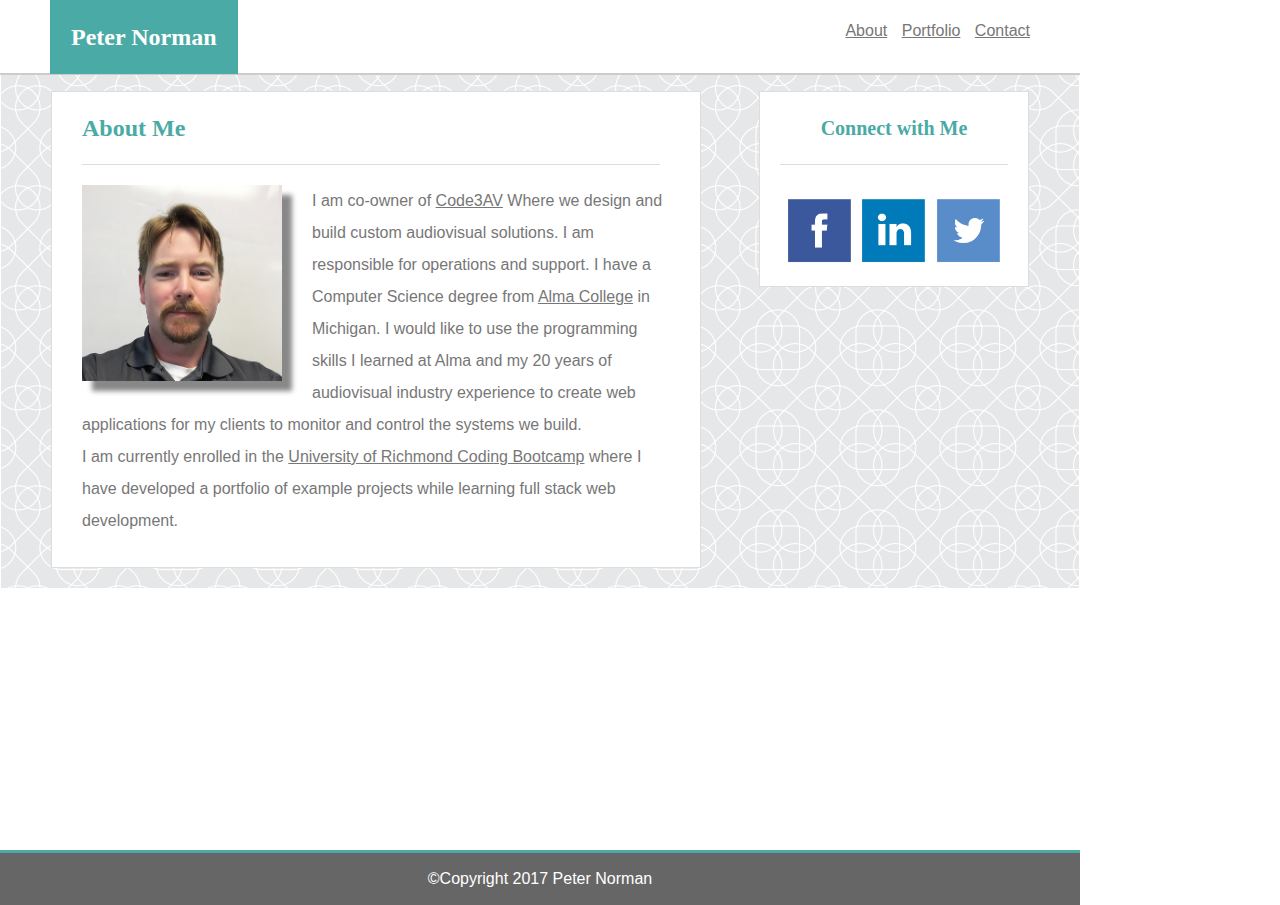
<file: index.html>
<!DOCTYPE html>
<html lang="en-us">

<head>
  <meta charset="UTF-8">
  <meta name="viewport" content="width=device-width, initial-scale=1">
  <title>About Me</title>
  <link rel="stylesheet" type="text/css" href="assets/css/reset.css">
  <link rel="stylesheet" type="text/css" href="assets/css/style.css">
</head>

<body>
<div class="content">
  <div class="content-inside">
    <header>
      <div class="name-section">
        Peter Norman
      </div>
        <nav>
          <a href="index.html">About</a>
          <a href="portfolio.html" id=centerlink>Portfolio</a>
          <a href="contact.html">Contact</a>
      </nav>
    </header>
    <section>
      <article>
        <div class="articleheader">
          About Me
        </div>
        <div class="thetext">
          <img src="assets/images/profilepic.jpg" alt="Peter Norman" class="profilepic">
          <p>I am co-owner of <a href="http://www.code3av.com" target="_blank">Code3AV</a> Where we design and build custom audiovisual solutions.  I am responsible for operations and support.  I have a Computer Science degree from <a href="http://www.alma.edu" target="_blank">Alma College</a> in Michigan.  I would like to use the programming skills I learned at Alma and my 20 years of audiovisual industry experience to create web applications for my clients to monitor and control the systems we build.</p>
          <p>I am currently enrolled in the <a href="http://codingbootcamp.richmond.edu/" target="_blank"> University of Richmond Coding Bootcamp</a> where I have developed a portfolio of example projects while learning full stack web development.</p>
        </div>

      </article>
      <aside>
        <div class="asideheader">
          Connect with Me
        </div>
        <div class="connectlogos">
          <a href="http://www.facebook.com/october8th" target="_blank">
          <img src="assets/images/facebook.png" alt="facebook" class="connectpic"></a>
          <a href="https://www.linkedin.com/in/petermnorman/" target="_blank">
          <img src="assets/images/linkedin.png" alt="linkedin" class="connectpic"></a>
          <a href="http://www.twitter.com/october8th" target="_blank">
          <img src="assets/images/twitter.png" alt="twitter" class="connectpic"></a>
        </div>
      </aside>
    </section>
  </div>
</div>

<footer class="footer">
 ©Copyright 2017 Peter Norman
</footer>

</body>

</html>
</file>
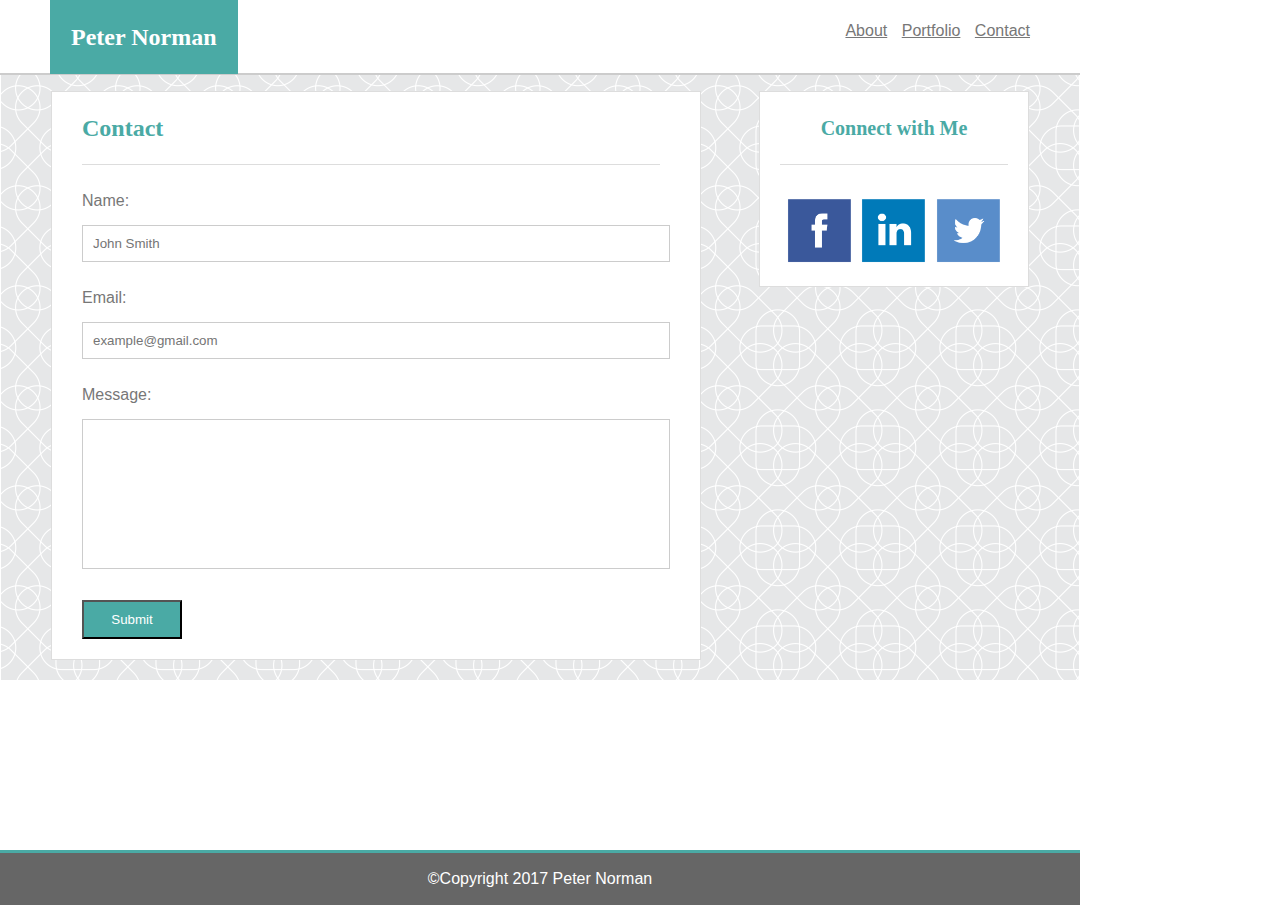
<file: contact.html>
<!DOCTYPE html>
<html lang="en-us">

<head>
  <meta charset="UTF-8">
  <meta name="viewport" content="width=device-width, initial-scale=1">
  <title>Contact</title>
  <link rel="stylesheet" type="text/css" href="assets/css/reset.css">
  <link rel="stylesheet" type="text/css" href="assets/css/style.css">
</head>

<body>
<div class="content">
  <div class="content-inside">
    <header>
      <div class="name-section">
        Peter Norman
      </div>
        <nav>
          <a href="index.html">About</a>
          <a href="portfolio.html" id=centerlink>Portfolio</a>
          <a href="contact.html">Contact</a>
      </nav>
    </header>
    <section>
      <article>
        <div class="articleheader">
          Contact
        </div>
        <div class="theform">
          <form action="/action_page.php">
          <div class ="formtitle">Name:</div>
          <input type="text" name="Name" placeholder="John Smith" class="inputbox">
          <div class ="formtitle">Email:</div>
          <input type="text" name="Email" Placeholder="example@gmail.com" class="inputbox">
          <div class ="formtitle">Message:</div>
          <textarea class="textbox"></textarea>
          <input type="submit" value="Submit">
          </form>
        </div>
      </article>
      <aside>
        <div class="asideheader">
          Connect with Me
        </div>
        <div class="connectlogos">
          <a href="http://www.facebook.com/october8th" target="_blank">
          <img src="assets/images/facebook.png" alt="facebook" class="connectpic"></a>
          <a href="https://www.linkedin.com/in/petermnorman/" target="_blank">
          <img src="assets/images/linkedin.png" alt="linkedin" class="connectpic"></a>
          <a href="http://www.twitter.com/october8th" target="_blank">
          <img src="assets/images/twitter.png" alt="twitter" class="connectpic"></a>
        </div>
      </aside>
    </section>
  </div>
</div>

<footer class="footer">
 ©Copyright 2017 Peter Norman
</footer>

</body>

</html>
</file>
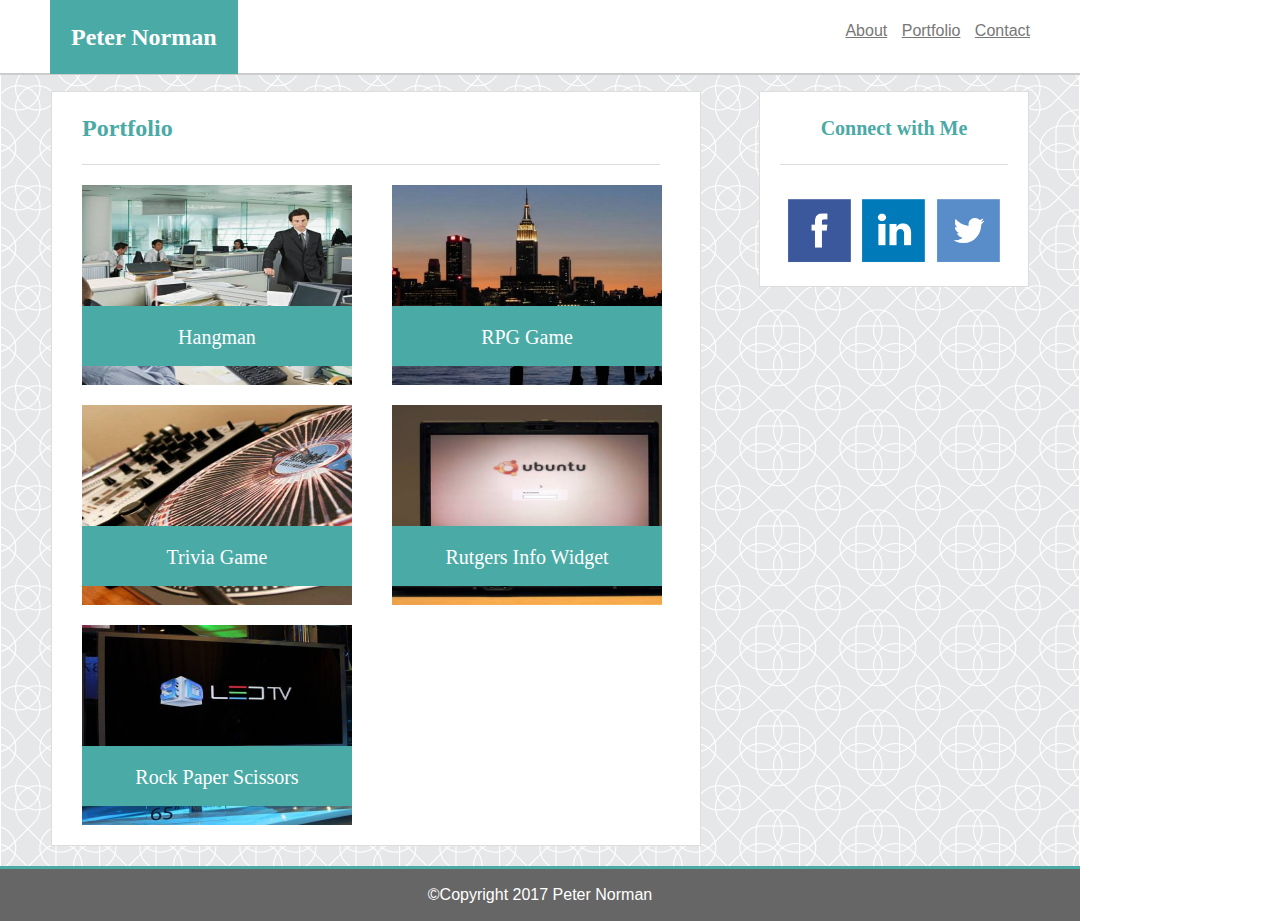
<file: portfolio.html>
<!DOCTYPE html>
<html lang="en-us">

<head>
  <meta charset="UTF-8">
  <meta name="viewport" content="width=device-width, initial-scale=1">
  <title>Portfolio</title>
  <link rel="stylesheet" type="text/css" href="assets/css/reset.css">
  <link rel="stylesheet" type="text/css" href="assets/css/style.css">
</head>

<body>
<div class="content">
  <div class="content-inside">
    <header>
      <div class="name-section">
        Peter Norman
      </div>
        <nav>
          <a href="index.html">About</a>
          <a href="portfolio.html" id=centerlink>Portfolio</a>
          <a href="contact.html">Contact</a>
      </nav>
    </header>
    <section>
      <article>
        <div class="articleheader">
          Portfolio
        </div>
        <div class="myprojects">
          <div id="project1">
            <img src="assets/images/Hangman.jpg" class="projectpic">
            <div class="projecttext">Hangman</div>
          </div>
          <div id="project2">
            <img src="assets/images/RPG.jpg" class="projectpic">
            <div class="projecttext">RPG Game</div>
          </div>
          <div id="project3">
            <img src="assets/images/Trivia.jpg" class="projectpic">
            <div class="projecttext">Trivia Game</div>
          </div>
          <div id="project4">
            <img src="assets/images/Rutgers.jpg" class="projectpic">
            <div class="projecttext">Rutgers Info Widget</div>
          </div>
          <div id="project5">
            <img src="assets/images/RockPaper.jpg" class="projectpic">
            <div class="projecttext">Rock Paper Scissors</div>
          </div>
        </div>
      </article>
      <aside>
        <div class="asideheader">
          Connect with Me
        </div>
        <div class="connectlogos">
          <a href="http://www.facebook.com/october8th" target="_blank">
          <img src="assets/images/facebook.png" alt="facebook" class="connectpic"></a>
          <a href="https://www.linkedin.com/in/petermnorman/" target="_blank">
          <img src="assets/images/linkedin.png" alt="linkedin" class="connectpic"></a>
          <a href="http://www.twitter.com/october8th" target="_blank">
          <img src="assets/images/twitter.png" alt="twitter" class="connectpic"></a>
        </div>
      </aside>
    </section>
  </div>
</div>

<footer class="footer">
 ©Copyright 2017 Peter Norman
</footer>

</body>

</html>
</file>
<file: assets/css/style.css>
* {
  box-sizing: border-box;
  text-align: left;
}

a:link { color: #777777; }
a:visited { color: gray; }
a:hover { color: #4aaaa5;; }
a:active { color: #cccccc }

html, body {
	height: 100%;
  	margin: 0px;
  	font-family: 'Arial', 'Helvetica Neue', Helvetica, sans-serif;
  	width:1080px;
  	line-height: 32px;
  	color:#777777;
}

header{
	position:fixed;
	top:0px;
	left:0px;
	background:#ffffff;
	border-bottom: solid;
	border-width: 2px;
	border-color:#cccccc;
	height: 75px;
	margin: 0px;
	width:1080px;
	z-index: 1;

}

nav{
	float:right;
	margin:15px 50px 0px 0px;
}


section{
	clear:both;
	padding:20px 0px 20px 0px;
	background-image: url("../images/intersection.png");
	background-repeat: repeat;
	overflow:auto;
	margin-top:70px;
}

article{
	width: 650px;
	margin-left:50px;
	background:#ffffff;
	border: solid;
	border-width: 1px;
	border-color:#dddddd;
	float:left;
	padding:20px;
}

aside{
	width: 270px;
	background:#ffffff;
	border: solid;
	border-width: 1px;
	border-color:#dddddd;
	float:right;
	margin-right:50px;
}

input[type=text] {
    width: 100%;
    padding: 10px;
    margin: 8px 0px 20px 0px;
    box-sizing: border-box;
    border: 1px solid #ccc;
    -webkit-transition: 0.5s;
    transition: 0.5s;
    outline: none;
}


input[type=text]:focus {
    border: 3px solid #555;
}

input[type=submit] {
    width: 100px;
    background-color:#4aaaa5;
    padding:10px;
    color:white;
    text-align:center;
}

.textbox{
	resize:none;
	width: 100%;
    padding: 10px;
    margin: 8px 0px 20px 0px;
    box-sizing: border-box;
    border: 1px solid #ccc;
    -webkit-transition: 0.5s;
    transition: 0.5s;
    outline: none;
    height:150px;
}
.textbox:focus{
	border: 3px solid #555;
}

.theform{
	margin:0px 10px 0px 10px;
}

.name-section{
	background: #4aaaa5;
	font-family: 'Georgia', Times, Times New Roman, serif;
	color:white;
	margin:0px 0px 0px 50px;
	padding:21px;
	float:left;
	font-size:24px;
	font-weight: bold;
}

.articleheader{
	background: #ffffff;
	font-family: 'Georgia', Times, Times New Roman, serif;
	color:#4aaaa5;
	margin:0px 20px 20px 10px;
	padding: 0px 0px 20px 0px;
	font-size:24px;
	font-weight: bold;
	border-bottom: solid;
	border-width: 1px;
	border-color:#dddddd;
}

.asideheader{
	background: #ffffff;
	font-family: 'Georgia', Times, Times New Roman, serif;
	color:#4aaaa5;
	margin:20px;
	font-size:20px;
	font-weight: bold;
	border-bottom: solid;
	border-width: 1px;
	border-color:#dddddd;
	text-align: center;
	padding-bottom:20px;
}

.myprojects{
	float:left;
	margin-left:10px;
	width:100%;
}

#project1{
	float:left;
	height:200px;
	width:270px;

}

#project2{
	float:left;
	margin-left:40px;
	height:200px;
	width:270px;
}

#project3{
	float:left;
	margin-top:20px;
	height:200px;
	width:270px;
}

#project4{
	float:left;
	margin-top:20px;
	margin-left:40px;
	height:200px;
	width:270px;
}

#project5{
	float:left;
	margin-top:20px;
	height:200px;
	width:270px;
}

.projectpic{
	width: 100%;
	height:100%;

}


.projecttext{
	background-color: #4aaaa5;
	font-family: 'Georgia', Times, Times New Roman, serif;
	color:white;
	padding:15px;
	font-size:20px;
	width:100%;
	text-align: center;
	height:60px;
	position:relative;
	bottom: 90px;
}

.profilepic{
	width:200px;
	margin:0px 30px 20px 0px;
	box-shadow: 10px 10px 5px #888888;
	float:left;
}

.connectlogos{
	padding:10px;
	margin-left:15px;
}

.connectpic{
	width:30%;
}

.thetext{
	float:left;
	margin: 0px 10px 10px 10px;
}

.content {
  	min-height: 100%;
}
.content-inside {
  	padding: 1px;
  	padding-bottom: 50px;
}
.footer {
	text-align:center;
  	height: 55px;
  	margin-top: -50px;
  	background:#666666;
  	color:white;
  	border-top-width: 5px;
  	border-top:solid;
  	border-color: #4aaaa5;
  	padding:10px;
}


#centerlink {
	margin:0px 10px 0px 10px;
}

/* Width at 980px and below */
@media screen and (max-width: 980px) {

	header{
		width:980px;
	}

	section{
		width:980px;
	}

  	article{
		width: 560px;
		margin-left:50px;
	}

	.profilepic{
		width:470px;
	}

	.footer {
		width:980px;
	}

	#project1{
		width:490px;
		height:400px;
	}

	#project2{
		width:490px;
		height:400px;
		margin:40px 0px 20px 0px;
	}

	#project3{
		width:490px;
		height:400px;
		margin:20px 0px 20px 0px;
	}

	#project4{
		width:490px;
		height:400px;
		margin:20px 0px 20px 0px;
	}

	#project5{
		width:490px;
		height:400px;
		margin:20px 0px 20px 0px;
	}
	
}

/* Width at 768px and below */
@media screen and (max-width: 768px) {

	header{
		width:768px;
	}

	section{
		width:768px;
	}

  	article{
		width: 700px;
		margin-left:50px;
	}

	.profilepic{
		width:400px;
	}

	aside{
		float: left;
		width: 700px;
		margin:20px 0px 10px 50px;
	}
	
	.asideheader{
		text-align: left;
	}

	.connectpic{
		width:50px;
	}

	#project1{
	float:left;
	height:200px;
	width:270px;

	}

	#project2{
		float:left;
		margin-left:40px;
		margin-top:0px;
		height:200px;
		width:270px;
	}

	#project3{
		float:left;
		margin-top:20px;
		height:200px;
		width:270px;
	}

	#project4{
		float:left;
		margin-top:20px;
		margin-left:40px;
		height:200px;
		width:270px;
	}

	#project5{
		float:left;
		margin-top:20px;
		height:200px;
		width:270px;
	}

	.footer {
		width:768px;
	}
}

/* Width at 640px and below */
@media screen and (max-width: 640px) {
	header{
		width:640px;
		position:static;
		top:0px;
		left:0px;
	}

	.name-section{
		width:640px;
		text-align: center;
		margin:0px;
	}

	nav{
		float:left;
		margin-left:150px;
	}

	#centerlink {
		margin:0px 90px 0px 90px;
	}

	section{
		width:640px;
	}

  	article{
		width: 640px;
		margin-left:0px;
	}

	.profilepic{
		width:560px;
	}


	#project1{
		width:560px;
		height:460px;
	}

	#project2{
		width:560px;
		height:460px;
		margin:40px 0px 20px 0px;
	}

	#project3{
		width:560px;
		height:460px;
		margin:20px 0px 20px 0px;
	}

	#project4{
		width:560px;
		height:460px;
		margin:20px 0px 20px 0px;
	}

	#project5{
		width:560px;
		height:460px;
		margin:20px 0px 20px 0px;
	}

	aside{
		float: left;
		width: 640px;
		margin:20px 0px 10px 0px;
	}
	
	.asideheader{
		text-align: left;
	}

	.connectpic{
		width:50px;
	}

	.footer {
		width:640px;
	}

}
</file>
